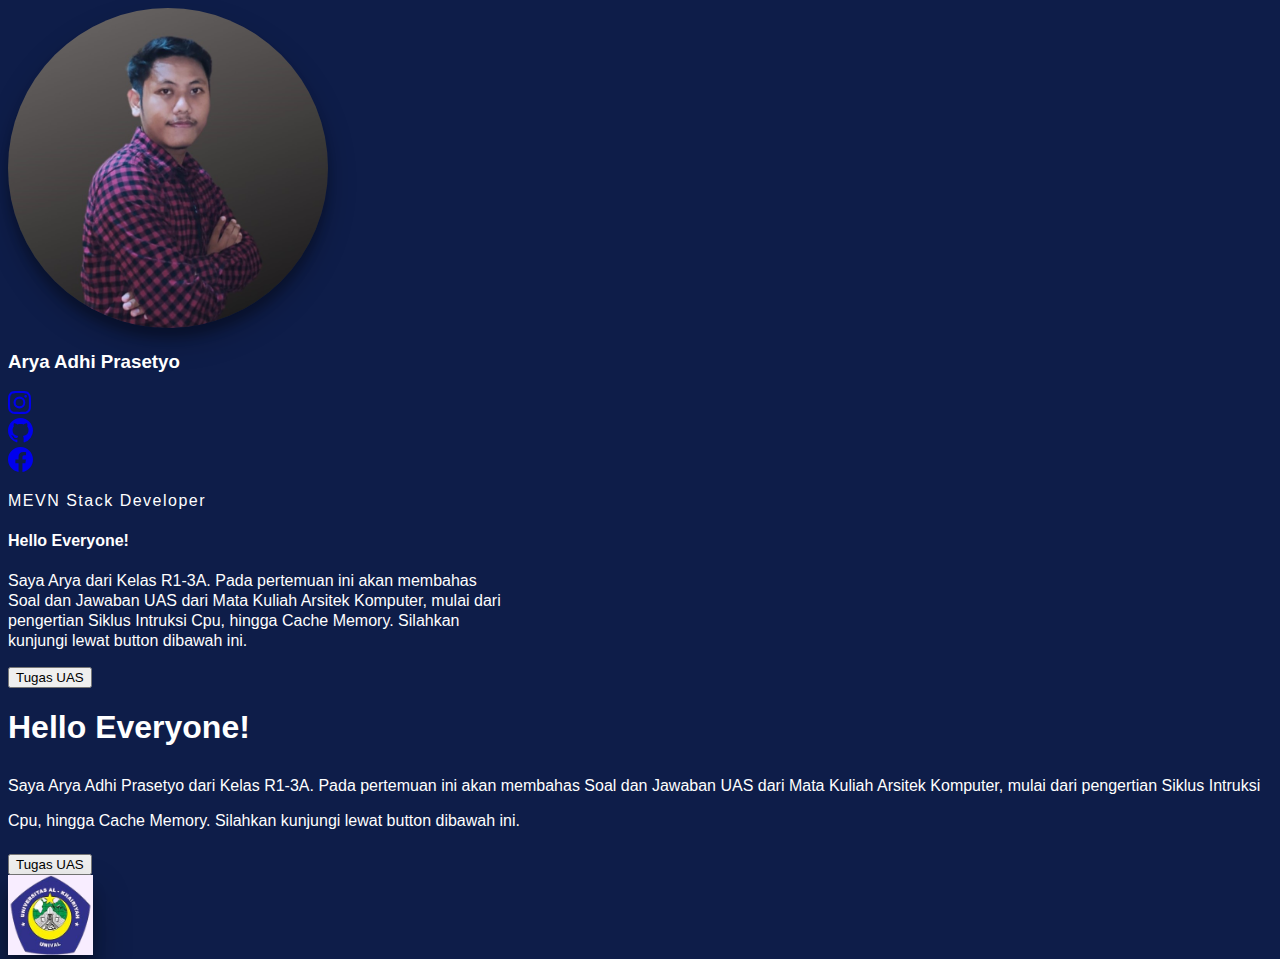
<file: index.html>
<!DOCTYPE html>
<html lang="en">
  <head>
    <meta charset="UTF-8" />
    <meta name="viewport" content="width=device-width, initial-scale=1.0" />
    <!-- Boostrap -->
    <link
      href="https://cdn.jsdelivr.net/npm/bootstrap@5.3.2/dist/css/bootstrap.min.css"
      rel="stylesheet"
      integrity="sha384-T3c6CoIi6uLrA9TneNEoa7RxnatzjcDSCmG1MXxSR1GAsXEV/Dwwykc2MPK8M2HN"
      crossorigin="anonymous"
    />
    <!-- Boostrap -->

    <!-- Font Family -->
    <link rel="preconnect" href="https://fonts.googleapis.com" />
    <link rel="preconnect" href="https://fonts.gstatic.com" crossorigin />
    <link
      href="https://fonts.googleapis.com/css2?family=Mooli&display=swap"
      rel="stylesheet"
    />
    <!-- Font Family -->

    <!-- Animated Css -->
    <link
      rel="stylesheet"
      href="https://cdnjs.cloudflare.com/ajax/libs/animate.css/4.1.1/animate.min.css"
    />

    <link rel="icon" href="Asset/Title/Profile.png" />
    <link rel="stylesheet" href="Stylesheet/index.css" />
    <title>Arya Adhi Prasetyo | Arkom</title>
  </head>

  <body style="background-color: #0e1d49; color: white; height: 100vh;" class="bg-gradient">
    
    <!-- Content -->
    <div class="container">
      
     <div class="row" style="height: 100vh;">
      
      <div class="col-lg-4 col-md-12 d-flex flex-column justify-content-center align-items-center mt-2 mt-lg-0">
        
        <img src="Asset/Profile.jpg" alt="profile" class="img-fluid profile">
        <h3 class="mt-3">Arya Adhi Prasetyo</h3>
        <div class="row">
          
          <div class="col-4">
            <a href="https://www.instagram.com/ardhiityo/" target="_blank"><svg xmlns="http://www.w3.org/2000/svg" width="23" height="23" fill="currentColor" class="bi bi-instagram" viewBox="0 0 16 16">
            <path d="M8 0C5.829 0 5.556.01 4.703.048 3.85.088 3.269.222 2.76.42a3.917 3.917 0 0 0-1.417.923A3.927 3.927 0 0 0 .42 2.76C.222 3.268.087 3.85.048 4.7.01 5.555 0 5.827 0 8.001c0 2.172.01 2.444.048 3.297.04.852.174 1.433.372 1.942.205.526.478.972.923 1.417.444.445.89.719 1.416.923.51.198 1.09.333 1.942.372C5.555 15.99 5.827 16 8 16s2.444-.01 3.298-.048c.851-.04 1.434-.174 1.943-.372a3.916 3.916 0 0 0 1.416-.923c.445-.445.718-.891.923-1.417.197-.509.332-1.09.372-1.942C15.99 10.445 16 10.173 16 8s-.01-2.445-.048-3.299c-.04-.851-.175-1.433-.372-1.941a3.926 3.926 0 0 0-.923-1.417A3.911 3.911 0 0 0 13.24.42c-.51-.198-1.092-.333-1.943-.372C10.443.01 10.172 0 7.998 0h.003zm-.717 1.442h.718c2.136 0 2.389.007 3.232.046.78.035 1.204.166 1.486.275.373.145.64.319.92.599.28.28.453.546.598.92.11.281.24.705.275 1.485.039.843.047 1.096.047 3.231s-.008 2.389-.047 3.232c-.035.78-.166 1.203-.275 1.485a2.47 2.47 0 0 1-.599.919c-.28.28-.546.453-.92.598-.28.11-.704.24-1.485.276-.843.038-1.096.047-3.232.047s-2.39-.009-3.233-.047c-.78-.036-1.203-.166-1.485-.276a2.478 2.478 0 0 1-.92-.598 2.48 2.48 0 0 1-.6-.92c-.109-.281-.24-.705-.275-1.485-.038-.843-.046-1.096-.046-3.233 0-2.136.008-2.388.046-3.231.036-.78.166-1.204.276-1.486.145-.373.319-.64.599-.92.28-.28.546-.453.92-.598.282-.11.705-.24 1.485-.276.738-.034 1.024-.044 2.515-.045v.002zm4.988 1.328a.96.96 0 1 0 0 1.92.96.96 0 0 0 0-1.92zm-4.27 1.122a4.109 4.109 0 1 0 0 8.217 4.109 4.109 0 0 0 0-8.217zm0 1.441a2.667 2.667 0 1 1 0 5.334 2.667 2.667 0 0 1 0-5.334"/>
          </svg></a>
        </div>
        
          <div class="col-4">
            <a href="https://github.com/Ardhiityo" target="_blank"><svg xmlns="http://www.w3.org/2000/svg" width="25" height="25" fill="currentColor" class="bi bi-github" viewBox="0 0 16 16">
            <path d="M8 0C3.58 0 0 3.58 0 8c0 3.54 2.29 6.53 5.47 7.59.4.07.55-.17.55-.38 0-.19-.01-.82-.01-1.49-2.01.37-2.53-.49-2.69-.94-.09-.23-.48-.94-.82-1.13-.28-.15-.68-.52-.01-.53.63-.01 1.08.58 1.23.82.72 1.21 1.87.87 2.33.66.07-.52.28-.87.51-1.07-1.78-.2-3.64-.89-3.64-3.95 0-.87.31-1.59.82-2.15-.08-.2-.36-1.02.08-2.12 0 0 .67-.21 2.2.82.64-.18 1.32-.27 2-.27.68 0 1.36.09 2 .27 1.53-1.04 2.2-.82 2.2-.82.44 1.1.16 1.92.08 2.12.51.56.82 1.27.82 2.15 0 3.07-1.87 3.75-3.65 3.95.29.25.54.73.54 1.48 0 1.07-.01 1.93-.01 2.2 0 .21.15.46.55.38A8.012 8.012 0 0 0 16 8c0-4.42-3.58-8-8-8"/>
          </svg></a>
        </div>
        
          <div class="col-4">  
         <a href="https://www.facebook.com/aryaadi.prasetyo.58?mibextid=VqkefZtyiaKY4pB6" target="_blank">
          <svg xmlns="http://www.w3.org/2000/svg" width="25" height="25" fill="currentColor" class="bi bi-facebook" viewBox="0 0 16 16">
            <path d="M16 8.049c0-4.446-3.582-8.05-8-8.05C3.58 0-.002 3.603-.002 8.05c0 4.017 2.926 7.347 6.75 7.951v-5.625h-2.03V8.05H6.75V6.275c0-2.017 1.195-3.131 3.022-3.131.876 0 1.791.157 1.791.157v1.98h-1.009c-.993 0-1.303.621-1.303 1.258v1.51h2.218l-.354 2.326H9.25V16c3.824-.604 6.75-3.934 6.75-7.951"/>
          </svg>
         </a>
        </div>
        
        </div>
        <p class="mt-2" style="letter-spacing: 1.5px;">MEVN Stack Developer</p>
        
        <div class="container d-lg-none text-center d-flex flex-column justify-content-start align-items-center">
          <h4 class="mt-3">Hello Everyone!</h4>
          <p style="line-height: 20px; max-width: 500px;">Saya <span class="fw-bold">Arya</span> dari <span
            class="fw-bold">Kelas R1-3A</span>. Pada pertemuan ini akan membahas
            Soal dan Jawaban UAS dari Mata Kuliah Arsitek Komputer, mulai dari pengertian Siklus Intruksi Cpu, hingga Cache Memory. Silahkan kunjungi lewat button dibawah ini.</p>
            <span class="d-inline d-lg-none mt-3">
            <a href="content.html" class="text-white text-decoration-none"><button class="btn btn-sm btn-primary m-1">Tugas UAS</button></a>
            </span>
      </div>
        
        </div>
        
        <div class="col-lg-7 col-12 d-flex flex-column justify-content-center align-items-center mb-md-3 mb-lg-0 mt-lg-0">
        
          <div class="container text-center d-none d-lg-inline-block">
            <h1 class="mb-3 mb-lg-0">Hello Everyone!</h1>
            <p style="line-height: 35px;">Saya <span class="fw-bold">Arya Adhi Prasetyo</span> dari <span
              class="fw-bold">Kelas R1-3A</span>. Pada pertemuan ini akan membahas
              Soal dan Jawaban UAS dari Mata Kuliah Arsitek Komputer, mulai dari pengertian Siklus Intruksi Cpu, hingga Cache Memory. Silahkan kunjungi lewat button dibawah ini.</p>
            </div>
            
         
          <span class="d-none d-lg-inline">
            <a href="content.html" class="text-white text-decoration-none"><button class="btn btn-sm btn-primary ">Tugas UAS</button></a>
          </span>
            
        </div>
        
          
        <div class="col-1 d-none d-lg-flex justify-content-end align-items-start mt-4">
          <img src="Asset/logo.png" alt="logo" class="img-fluid logo rounded-3 mt-2" style="height: 80px; max-width: 100px;">
          </div>
        
      </div>
      
      
     </div>

    <!-- Content end -->

    <!-- Boostrap -->
    <script
      src="https://cdn.jsdelivr.net/npm/@popperjs/core@2.11.8/dist/umd/popper.min.js"
      integrity="sha384-I7E8VVD/ismYTF4hNIPjVp/Zjvgyol6VFvRkX/vR+Vc4jQkC+hVqc2pM8ODewa9r"
      crossorigin="anonymous"
    ></script>
    <script
      src="https://cdn.jsdelivr.net/npm/bootstrap@5.3.2/dist/js/bootstrap.min.js"
      integrity="sha384-BBtl+eGJRgqQAUMxJ7pMwbEyER4l1g+O15P+16Ep7Q9Q+zqX6gSbd85u4mG4QzX+"
      crossorigin="anonymous"
    ></script>
    <!-- Boostrap -->
  </body>
</html>
</file>
<file: Stylesheet/index.css>
.profile {
    border-radius: 100%;
    -webkit-border-radius: 100%;
    -moz-border-radius: 100%;
    -ms-border-radius: 100%;
    -o-border-radius: 100%;
    width: 25vmax;
    height: 25vmax;
    
    box-shadow: rgba(0, 0, 0, 0.25) 0px 14px 28px, rgba(0, 0, 0, 0.22) 0px 10px 10px;
}

    
body {
    font-family: 'Ubuntu', sans-serif;
}

.logo {
    box-shadow: rgba(0, 0, 0, 0.3) 0px 19px 38px, rgba(0, 0, 0, 0.22) 0px 15px 12px;
    background-color: #F8EDFF;
}
</file>
